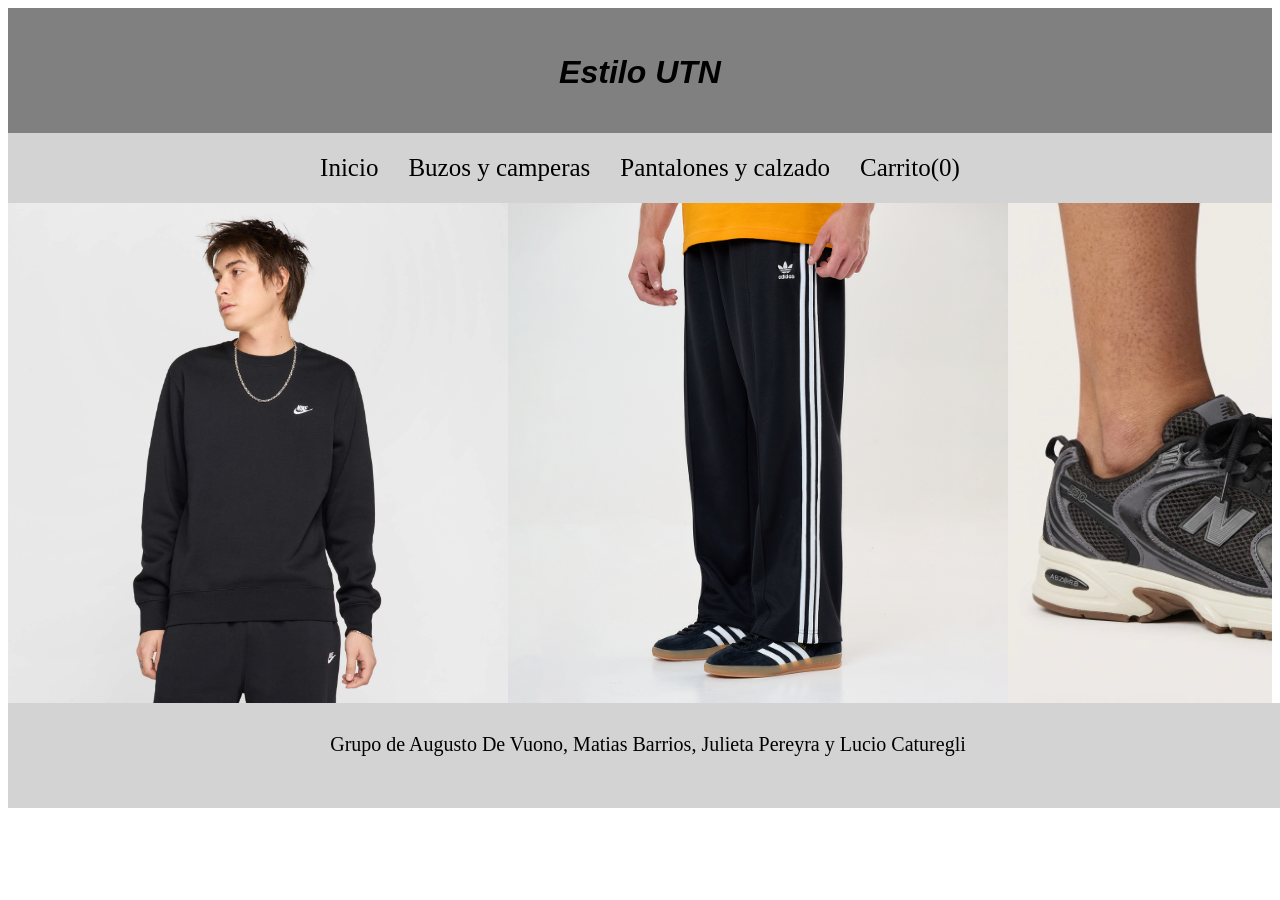
<file: index.html>
<!DOCTYPE html>
<html lang="en">
<head>
    <meta charset="UTF-8">
    <meta name="viewport" content="width=device-width, initial-scale=1.0">
    <title>Practico 1</title>
    <link rel="stylesheet" href="style.css">
    <link rel="icon" href="icon/icon.png">
</head>
<body>
    <header>
        <a href="index.html" style="text-decoration: none; color: inherit;"><h1><i>Estilo UTN</i></h1></a>
    </header>
    <nav>
        <button id="menu">☰</button>
        <div id="enlaces">
        <a href="index.html" >Inicio</a>
        <a href="buzos.html" >Buzos y camperas</a>
        <a href="pantalones.html">Pantalones y calzado</a>
        <a href="carrito.html">Carrito(<span id="cart_counter">0</span>)</a>
        </div>
    </nav>
    <main class="carrusel-container">
        <div class="carrusel-track">
            <!-- Primera tanda de imágenes -->
            <img src="assets/images/Foto1.jpg" alt="Buzo Nike">
            <img src="assets/images/Foto2.jfif" alt="Pantalon Adidas">
            <img src="assets/images/Foto3.jpg" alt="Zapas New Balance">
    
            <!-- Tanda duplicada para lograr un bucle infinito continuo -->
            <img src="assets/images/Foto1.jpg" alt="Buzo Nike">
            <img src="assets/images/Foto2.jfif" alt="Pantalon Adidas">
            <img src="assets/images/Foto3.jpg" alt="Zapas New Balance">
        </div>
    </main>
    <footer>Grupo de Augusto De Vuono, Matias Barrios, Julieta Pereyra y Lucio Caturegli</footer>
    <script src="script.js"></script>
</body>
</html>
</file>
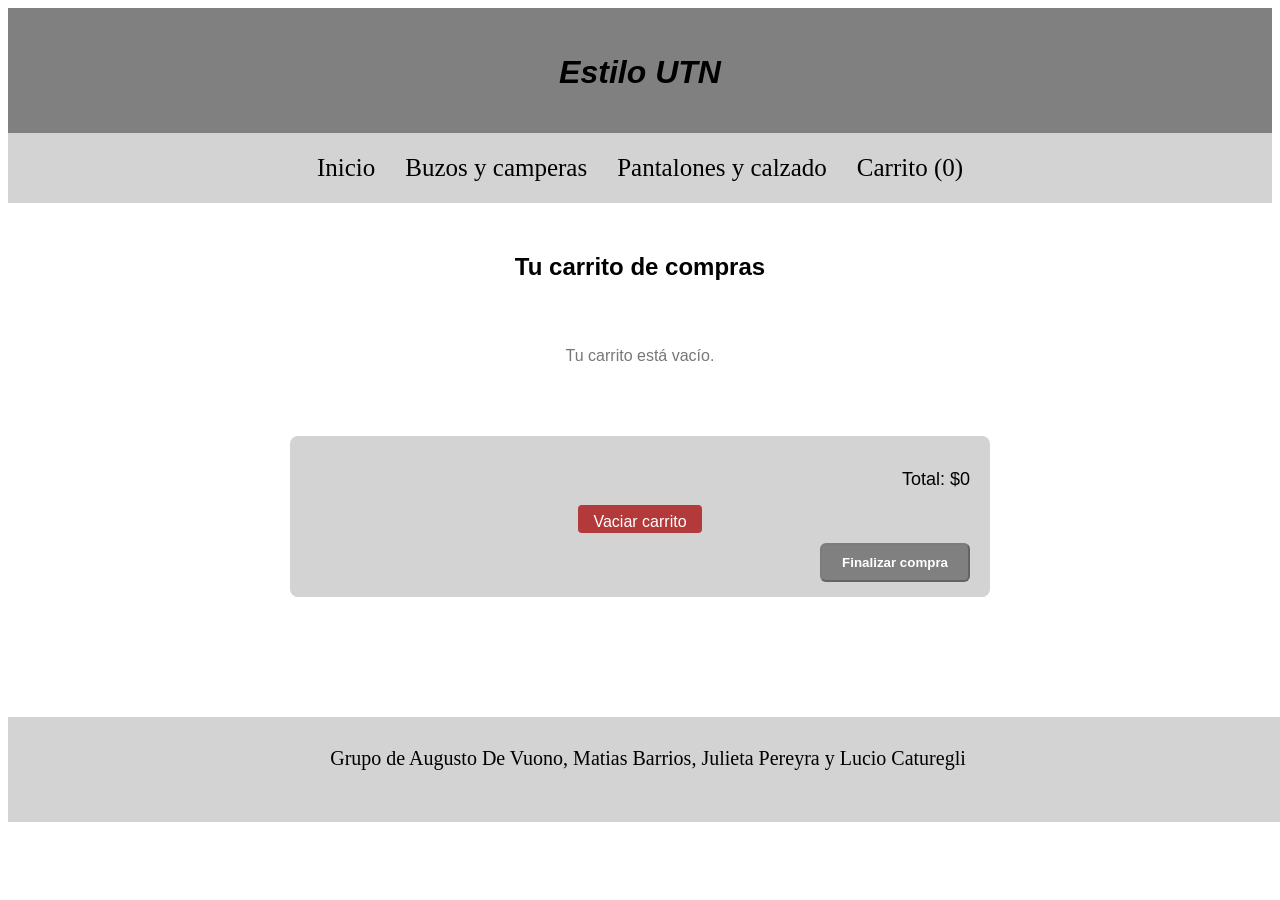
<file: carrito.html>
<!DOCTYPE html>
<html lang="es">
<head>
    <meta charset="UTF-8">
    <meta name="viewport" content="width=device-width, initial-scale=1.0">
    <title>Practico 1</title>
    <link rel="stylesheet" href="carrito.css">
    <link rel="icon" href="assets/icon/icon.png">
</head>
<body>
    <header>
        <a href="index.html" style="text-decoration: none; color: inherit;"><h1><i>Estilo UTN</i></h1></a>
    </header>
    <nav >
        <button id="menu">☰</button>
        <div id="enlaces">
        <a href="index.html" >Inicio</a>
        <a href="buzos.html" >Buzos y camperas</a>
        <a href="pantalones.html">Pantalones y calzado</a>
        <a href="carrito.html">Carrito (<span id="cart_counter">0</span>)</a>
        </div>
    </nav>
    <main>

        <h2>Tu carrito de compras</h2>

        <section class="cart-items" id="cartItems">
            <p class="empty-cart-message" id="emptyCartMessage">Tu carrito está vacío.</p>
        </section>

        <aside class="cart-summary">
            <p>Total: <span id="cartTotal">$0</span></p>
            <button class="btn-vaciar-carrito" id="btnVaciarCarrito">Vaciar carrito</button>
            <button id="finalizarCompra" class="btn-checkout">Finalizar compra</button>
        </aside>

    </main>
    <footer>Grupo de Augusto De Vuono, Matias Barrios, Julieta Pereyra y Lucio Caturegli</footer>

    <script src="script.js"></script>
</body>
</html>
</file>
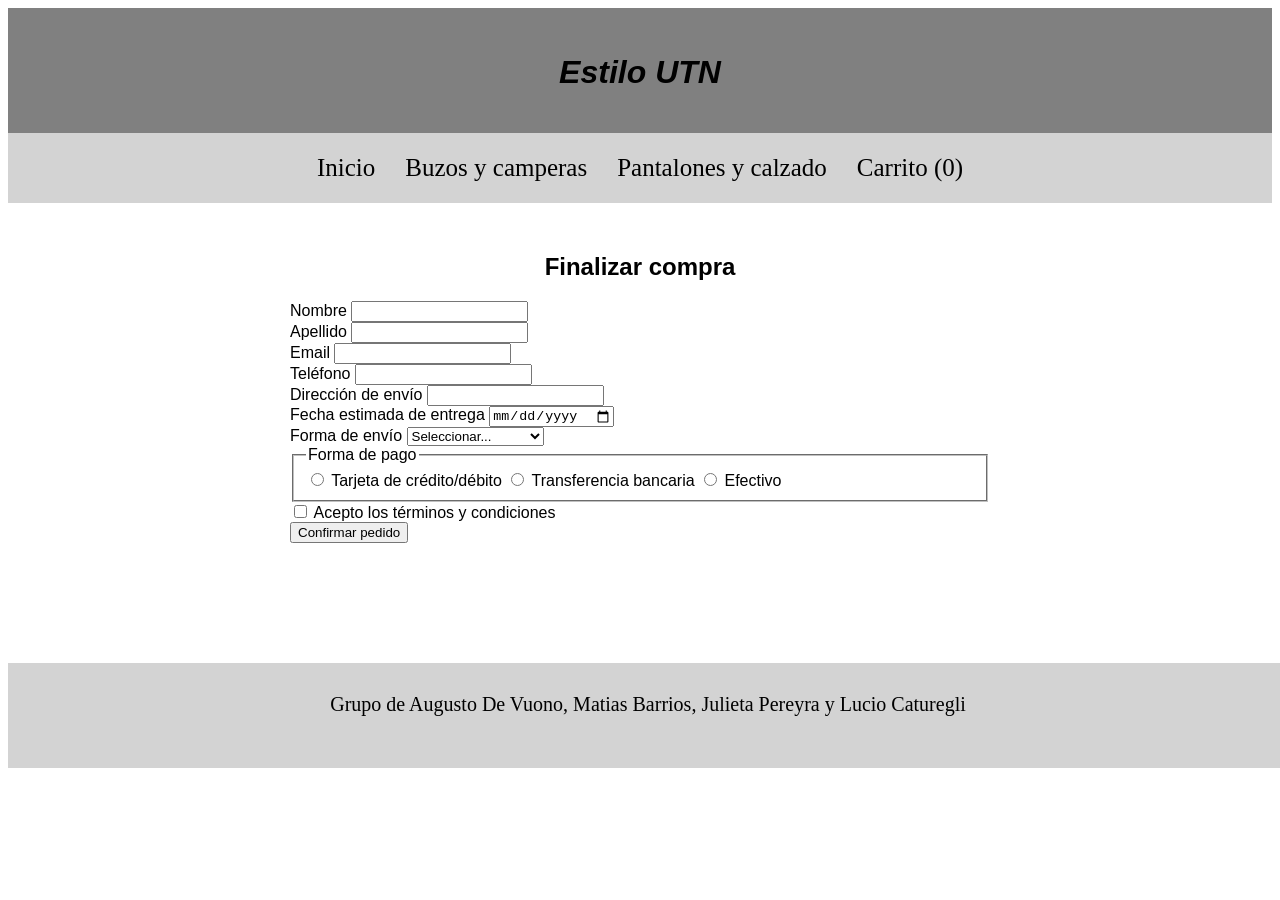
<file: formulario.html>
<!DOCTYPE html>
<html lang="es">
<head>
    <meta charset="UTF-8">
    <meta name="viewport" content="width=device-width, initial-scale=1.0">
    <title>Practico 1</title>
    <link rel="stylesheet" href="carrito.css">
    <link rel="icon" href="assets/icon/icon.png">
    <style>
        .error-message{
            color: red;
        }

    </style>
    
</head>
<body>
    <header>
        <a href="index.html" style="text-decoration: none; color: inherit;"><h1><i>Estilo UTN</i></h1></a>
    </header>
    <nav>
        <button id="menu">☰</button>
        <div id="enlaces">
        <a href="index.html">Inicio</a>
        <a href="buzos.html">Buzos y camperas</a>
        <a href="pantalones.html">Pantalones y calzado</a>
        <a href="carrito.html">Carrito (<span id="cart_counter">0</span>)</a>
        </div>
    </nav>
    <main>

        <h2>Finalizar compra</h2>

        <form id="checkoutForm" class="checkout-form" novalidate>

            <div class="form-group">
                <label for="nombre">Nombre</label>
                <input type="text" id="nombre" name="nombre" required minlength="2">
                <span class="error-message" id="error-nombre"></span>
            </div>

            <div class="form-group">
                <label for="apellido">Apellido</label>
                <input type="text" id="apellido" name="apellido" required minlength="2">
                <span class="error-message" id="error-apellido"></span>
            </div>

            <div class="form-group">
                <label for="email">Email</label>
                <input type="email" id="email" name="email" required>
                <span class="error-message" id="error-email"></span>
            </div>

            <div class="form-group">
                <label for="telefono">Teléfono</label>
                <input type="tel" id="telefono" name="telefono" required pattern="[0-9]{8,15}">
                <span class="error-message" id="error-telefono"></span>
            </div>

            <div class="form-group">
                <label for="direccion">Dirección de envío</label>
                <input type="text" id="direccion" name="direccion" required minlength="5">
                <span class="error-message" id="error-direccion"></span>
            </div>

            <div class="form-group">
                <label for="fechaEntrega">Fecha estimada de entrega</label>
                <input type="date" id="fechaEntrega" name="fechaEntrega" required>
                <span class="error-message" id="error-fechaEntrega"></span>
            </div>

            <div class="form-group">
                <label for="envio">Forma de envío</label>
                <select id="envio" name="envio" required>
                    <option value="">Seleccionar...</option>
                    <option value="estandar">Estándar (3-5 días)</option>
                    <option value="express">Express (24 hs)</option>
                    <option value="retiro">Retiro en local</option>
                </select>
                <span class="error-message" id="error-envio"></span>
            </div>

            <fieldset class="form-group">
                <legend>Forma de pago</legend>
                <label><input type="radio" name="pago" value="tarjeta" required> Tarjeta de crédito/débito</label>
                <label><input type="radio" name="pago" value="transferencia"> Transferencia bancaria</label>
                <label><input type="radio" name="pago" value="efectivo"> Efectivo</label>
                <span class="error-message" id="error-pago"></span>
            </fieldset>

            <div class="form-group form-group-checkbox">
                <label>
                    <input type="checkbox" id="terminos" name="terminos" required>
                    Acepto los términos y condiciones
                </label>
                <span class="error-message" id="error-terminos"></span>
            </div>

            <button type="submit" class="btn-submit">Confirmar pedido</button>
        </form>

    </main>
    <footer>Grupo de Augusto De Vuono, Matias Barrios, Julieta Pereyra y Lucio Caturegli</footer>

    <script src="script.js"></script>
    <script src="formulario.js"></script>
</body>
</html>
</file>
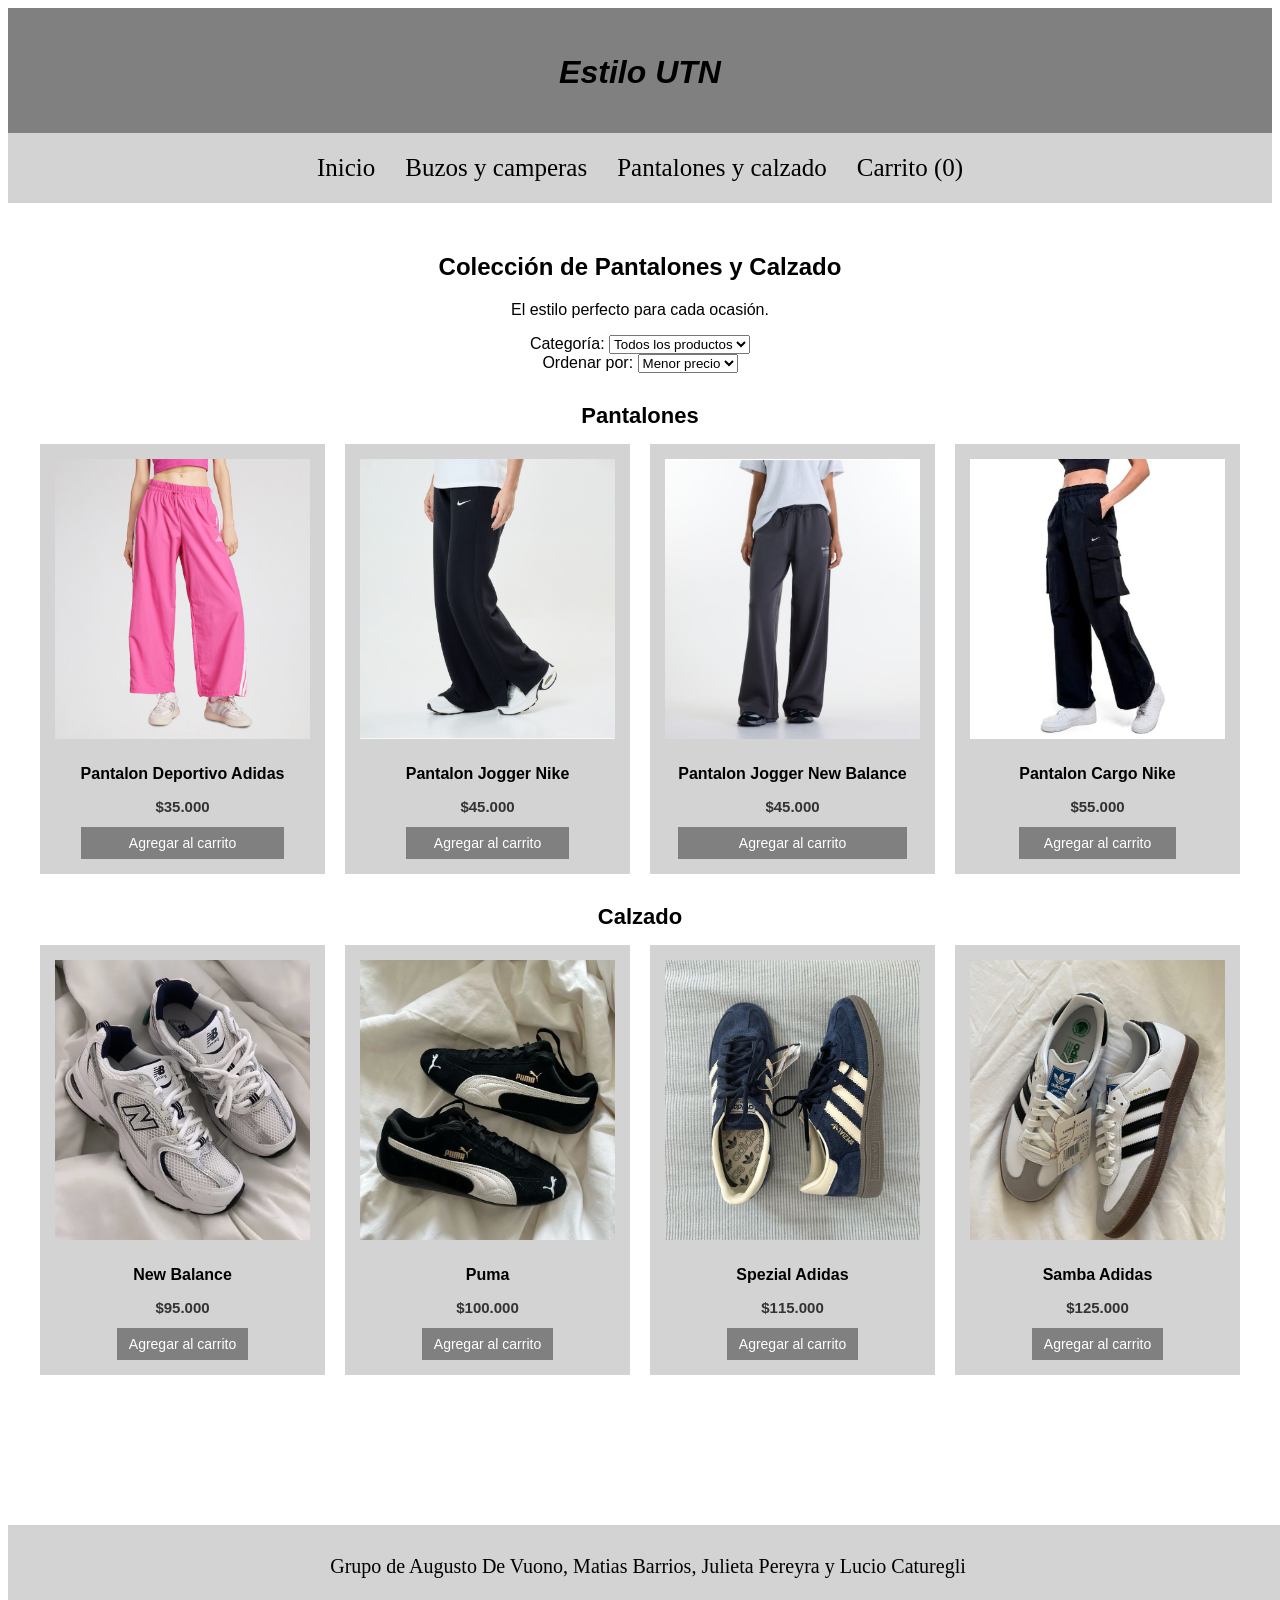
<file: pantalones.html>
<!DOCTYPE html>
<html lang="es">
<head>

    <meta charset="UTF-8">
    <meta name="viewport" content="width=device-width, initial-scale=1.0">
    <title> Estilo UTN - Pantalones y Calzado</title>
    <link rel="stylesheet" href="pantalones.css">
    <link rel="icon" href="icon/icon.png">

</head>
<body>
    <header>
        <a href="index.html" style="text-decoration: none;color: black;">
            <h1><i>Estilo UTN</i></h1></a>
    </header>

    <nav>
        <button id="menu">☰</button>
        <div id="enlaces">
        <a href="index.html" >Inicio</a>
        <a href="buzos.html" >Buzos y camperas</a>
        <a href="pantalones.html">Pantalones y calzado</a>
        <a href="carrito.html">Carrito (<span id="cart_counter">0</span>)</a>
        </div>
    </nav>

    <main class="contenedor">
        <section class="seccion_principal">
            <h2>Colección de Pantalones y Calzado</h2>
            <p>El estilo perfecto para cada ocasión.</p>
        </section>

        <div class="barra_filtros">
            <div class="grupo_filtro">
                <label for="filter-category">Categoría:</label>
                <select id="filter-category">
                    <option value="all">Todos los productos</option>
                    <option value="pantalones">Pantalones</option>
                    <option value="calzado">Calzado</option>
                </select>
            </div>
            <div class="grupo_filtro">
                <label for="sort-price">Ordenar por:</label>
                <select id="sort-price">
                    <option value="low">Menor precio</option>
                    <option value="high">Mayor precio</option>
                </select>
            </div>
        </div>
        <div>
            <h3 class="titulo_seccion">Pantalones</h3>
            <section class="grilla_productos" id="pantalones">
            </section>
        </div>
        <div>            
            <h3 class="titulo_seccion">Calzado</h3>
            <section class="grilla_productos" id="calzado">
            </section>
        </div>

    </main>
    <footer> Grupo de Augusto De Vuono, Matias Barrios, Julieta Pereyra y Lucio Caturegli</footer>
    <script src="script.js"></script>\
    <script src="pantalones.js"></script>
</body>
</html>
</file>
<file: style.css>
body{
    display: block;
}

header{
    text-align: center;
    font-family: Arial, Helvetica, sans-serif;
    padding-top: 25px;
    display: block;
    height: 100px;
    width: 100%;
    background-color: gray;
}

nav {
    position: relative;

    display: flex;
    justify-content: center;
    align-items: center;

    height: 70px;
    width: 100%;

    background-color: lightgray;
}

#enlaces {
    display: flex;
    justify-content: center;
    align-items: center;
    gap: 30px;
}
nav a {
    text-decoration: none;
    color: black;
    font-size: 25px;
}


footer{
    display: block;
    font-size: 20px;
    text-align: center;
    padding-top: 30px;
    position: absolute;
    height: 75px;
    width: 100%;
    background-color: lightgray;
}

#menu {
    display: none;

    width: 50px;
    height: 50px;

    border-radius: 50%;
    border: 2px solid black;

    background-color: white;

    font-size: 20px;
    cursor: pointer;
}
@media (max-width: 1024px) {

    nav {
        justify-content: flex-start;
        padding-left: 20px;
        box-sizing: border-box;
    }

    #menu {
        display: block;
    }

    #enlaces {
        display: none;

        position: absolute;

        top: 70px;
        left: 0;

        width: 100%;

        background-color: lightgray;

        flex-direction: column;
        align-items: center;

        gap: 0;

        z-index: 1000;
    }

    #enlaces.abierto {
        display: flex;
    }

    #enlaces a {
        width: 100%;
        padding: 15px 0;

        text-align: center;
    }
}
@media (max-width: 480px) {

    nav {
        height: 60px;
    }

    #menu {
        width: 45px;
        height: 45px;
    }

    #enlaces {
        top: 60px;
    }

    nav a {
        font-size: 20px;
        margin: 0;
        padding: 15px 0;
    }

    footer {
        font-size: 16px;
    }
}

/* Contenedor principal: oculta el desbordamiento de las imágenes */
.carrusel-container {
  width: 100%;
  overflow: hidden;
  position: relative;
}

/* Pista deslizante que contiene las imágenes */
.carrusel-track {
  display: flex;
  width: max-content; /* Permite que las imágenes se alineen horizontalmente */
  animation: carrusel-loop 12s linear infinite;
}

/* Ajustes de tamaño para cada imagen */
.carrusel-track img {
  width: 500px; /* Puedes ajustar el ancho fijo según tu diseño */ /* Alto uniforme opcional */
  object-fit: cover;
  flex-shrink: 0;
}

/* Animación de movimiento continuo de derecha a izquierda */
@keyframes carrusel-loop {
  0% {
    transform: translateX(0);
  }
  100% {
    transform: translateX(-50%); /* Se desplaza la mitad exacta (la primera tanda) */
  }
}
</file>
<file: carrito.css>
body{
    display: block;
}

header{
    text-align: center;
    font-family: Arial, Helvetica, sans-serif;
    padding-top: 25px;
    display: block;
    height: 100px;
    width: 100%;
    background-color: gray;
}

nav {
    position: relative;

    display: flex;
    justify-content: center;
    align-items: center;

    height: 70px;
    width: 100%;

    background-color: lightgray;
}
#enlaces {
    display: flex;
    justify-content: center;
    align-items: center;
    gap: 30px;
}
nav a {
    text-decoration: none;
    color: black;
    font-size: 25px;
}

#menu {
    display: none;

    width: 50px;
    height: 50px;

    border-radius: 50%;
    border: 2px solid black;

    background-color: white;

    font-size: 20px;
    cursor: pointer;
}

main{
    display: block;
    max-width: 700px;
    margin: 0 auto;
    padding: 30px 20px 120px;
    font-family: Arial, Helvetica, sans-serif;
}

main h2{
    text-align: center;
    margin-bottom: 20px;
}

.cart-items{
    display: flex;
    flex-direction: column;
    gap: 15px;
}

.cart-item{
    display: flex;
    align-items: center;
    gap: 15px;
    background-color: lightgray;
    border-radius: 8px;
    padding: 10px 15px;
}

.cart-item img{
    width: 70px;
    height: 70px;
    object-fit: cover;
    border-radius: 6px;
    background-color: gray;
}

.cart-item-info{
    flex: 1;
}

.cart-item-info h3{
    font-size: 18px;
    margin-bottom: 5px;
}

.cart-item-price{
    color: #555;
}

.cart-item-qty{
    display: flex;
    align-items: center;
    gap: 8px;
}

.cart-item-qty button,
.btn-vaciar-carrito,
.btn-remove{
    border: none;
    background-color: gray;
    color: white;
    width: 28px;
    height: 28px;
    border-radius: 4px;
    cursor: pointer;
    font-size: 16px;
}

.btn-remove{
    width: auto;
    padding: 0 10px;
    background-color: #b33a3a;
}

.btn-vaciar-carrito{
    width: auto;
    padding: 8px 15px;
    background-color: #b33a3a;
    display: block;
    margin: 15px auto 0;
}

.empty-cart-message{
    text-align: center;
    color: #777;
    padding: 30px 0;
}

.cart-summary{
    margin-top: 25px;
    padding: 15px 20px;
    background-color: lightgray;
    border-radius: 8px;
    text-align: right;
}

.cart-summary p{
    font-size: 18px;
    margin-bottom: 8px;
}

.btn-checkout{
    display: inline-block;
    margin-top: 10px;
    padding: 10px 20px;
    background-color: gray;
    color: white;
    border-radius: 6px;
    font-weight: bold;
}

.btn-checkout:hover,
.btn-vaciar-carrito:hover,
.btn-remove:hover,
.cart-item-qty button:hover{
    opacity: 0.85;
}

footer{
    display: block;
    font-size: 20px;
    text-align: center;
    padding-top: 30px;
    position: absolute;
    height: 75px;
    width: 100%;
    background-color: lightgray;
}

@media (max-width: 1024px) {
    nav {
        justify-content: flex-start;
        padding-left: 20px;
        box-sizing: border-box;
    }

    #menu {
        display: block;
    }

    #enlaces {
        display: none;

        position: absolute;

        top: 70px;
        left: 0;

        width: 100%;

        background-color: lightgray;

        flex-direction: column;
        align-items: center;

        gap: 0;

        z-index: 1000;
    }

    #enlaces.abierto {
        display: flex;
    }

    #enlaces a {
        width: 100%;
        padding: 15px 0;

        text-align: center;
    }
}

@media (max-width: 480px) {

    nav {
        height: 60px;
    }

    #menu {
        width: 45px;
        height: 45px;
    }

    #enlaces {
        top: 60px;
    }

    nav a {
        font-size: 20px;
        margin: 0;
        padding: 15px 0;
    }

    footer {
        font-size: 16px;
    }
}
</file>
<file: pantalones.css>
body {
    display: block;
}

header {
    text-align: center;
    font-family: Arial, Helvetica, sans-serif;
    padding-top: 25px;
    display: block;
    height: 100px;
    width: 100%;
    background-color: gray;
}

nav {
    position: relative;

    display: flex;
    justify-content: center;
    align-items: center;

    height: 70px;
    width: 100%;

    background-color: lightgray;
}
#enlaces {
    display: flex;
    justify-content: center;
    align-items: center;
    gap: 30px;
}
nav a {
    text-decoration: none;
    color: black;
    font-size: 25px;
}

#menu {
    display: none;

    width: 50px;
    height: 50px;

    border-radius: 50%;
    border: 2px solid black;

    background-color: white;

    font-size: 20px;
    cursor: pointer;
}

main {
    display: inline-block;
}

footer {
    display: block;
    font-size: 20px;
    text-align: center;
    padding-top: 30px;
    position: absolute;
    height: 75px;
    width: 100%;
    background-color: lightgray;
}

main {
    display: block;
    max-width: 700px;
    margin: 0 auto;
    padding: 30px 20px 120px;
    font-family: Arial, Helvetica, sans-serif;
    text-align: center;
}

main, .contenedor, .contenedor_catalogo {
    display: block;
    max-width: 1200px;
    margin: 0 auto;
    padding: 30px 20px 120px;
    font-family: Arial, Helvetica, sans-serif;
}


.titulo_seccion {
    margin: 30px 0 15px;
    font-size: 22px;
    text-align: center;
}

.grilla_productos {
    display: grid;
    grid-template-columns: repeat(4, 1fr); /* 4 productos por fila */
    gap: 20px;
    margin-bottom: 30px;
}


.tarjeta_producto {
    background-color: lightgray;
    padding: 15px;
    display: flex;
    flex-direction: column;
    align-items: center;
    text-align: center;
}

.tarjeta_producto img,
.imagen_producto {
    width: 100%;
    height: 280px;
    object-fit: cover;
    background-color: gray;
    margin-bottom: 10px;
}

.tarjeta_producto h3 {
    font-size: 16px;
    margin-bottom: 8px;
}

.tarjeta_producto .precio_producto, 
.tarjeta_producto .precio {
    font-size: 15px;
    font-weight: bold;
    color: #333;
    margin-bottom: 12px;
}

.boton_agregar_carrito {
    border: none;
    background-color: gray;
    color: white;
    padding: 8px 12px;
    cursor: pointer;
    font-size: 14px;
    width: 100%;
}

.boton_agregar_carrito:hover {
    opacity: 0.85;
}

@media (max-width: 1024px) {
    nav {
        justify-content: flex-start;
        padding-left: 20px;
        box-sizing: border-box;
    }

    #menu {
        display: block;
    }

    #enlaces {
        display: none;

        position: absolute;

        top: 70px;
        left: 0;

        width: 100%;

        background-color: lightgray;

        flex-direction: column;
        align-items: center;

        gap: 0;

        z-index: 1000;
    }

    #enlaces.abierto {
        display: flex;
    }

    #enlaces a {
        width: 100%;
        padding: 15px 0;

        text-align: center;
    }
    .grilla_productos {
        grid-template-columns: repeat(2, 1fr);
    }
}

@media (max-width: 480px) {
    .grilla_productos {
        grid-template-columns: 1fr;
    }

    nav {
        height: 60px;
    }

    #menu {
        width: 45px;
        height: 45px;
    }

    #enlaces {
        top: 60px;
    }

    nav a {
        font-size: 20px;
        margin: 0;
        padding: 15px 0;
    }

    footer {
        font-size: 16px;
    }
}
</file>
